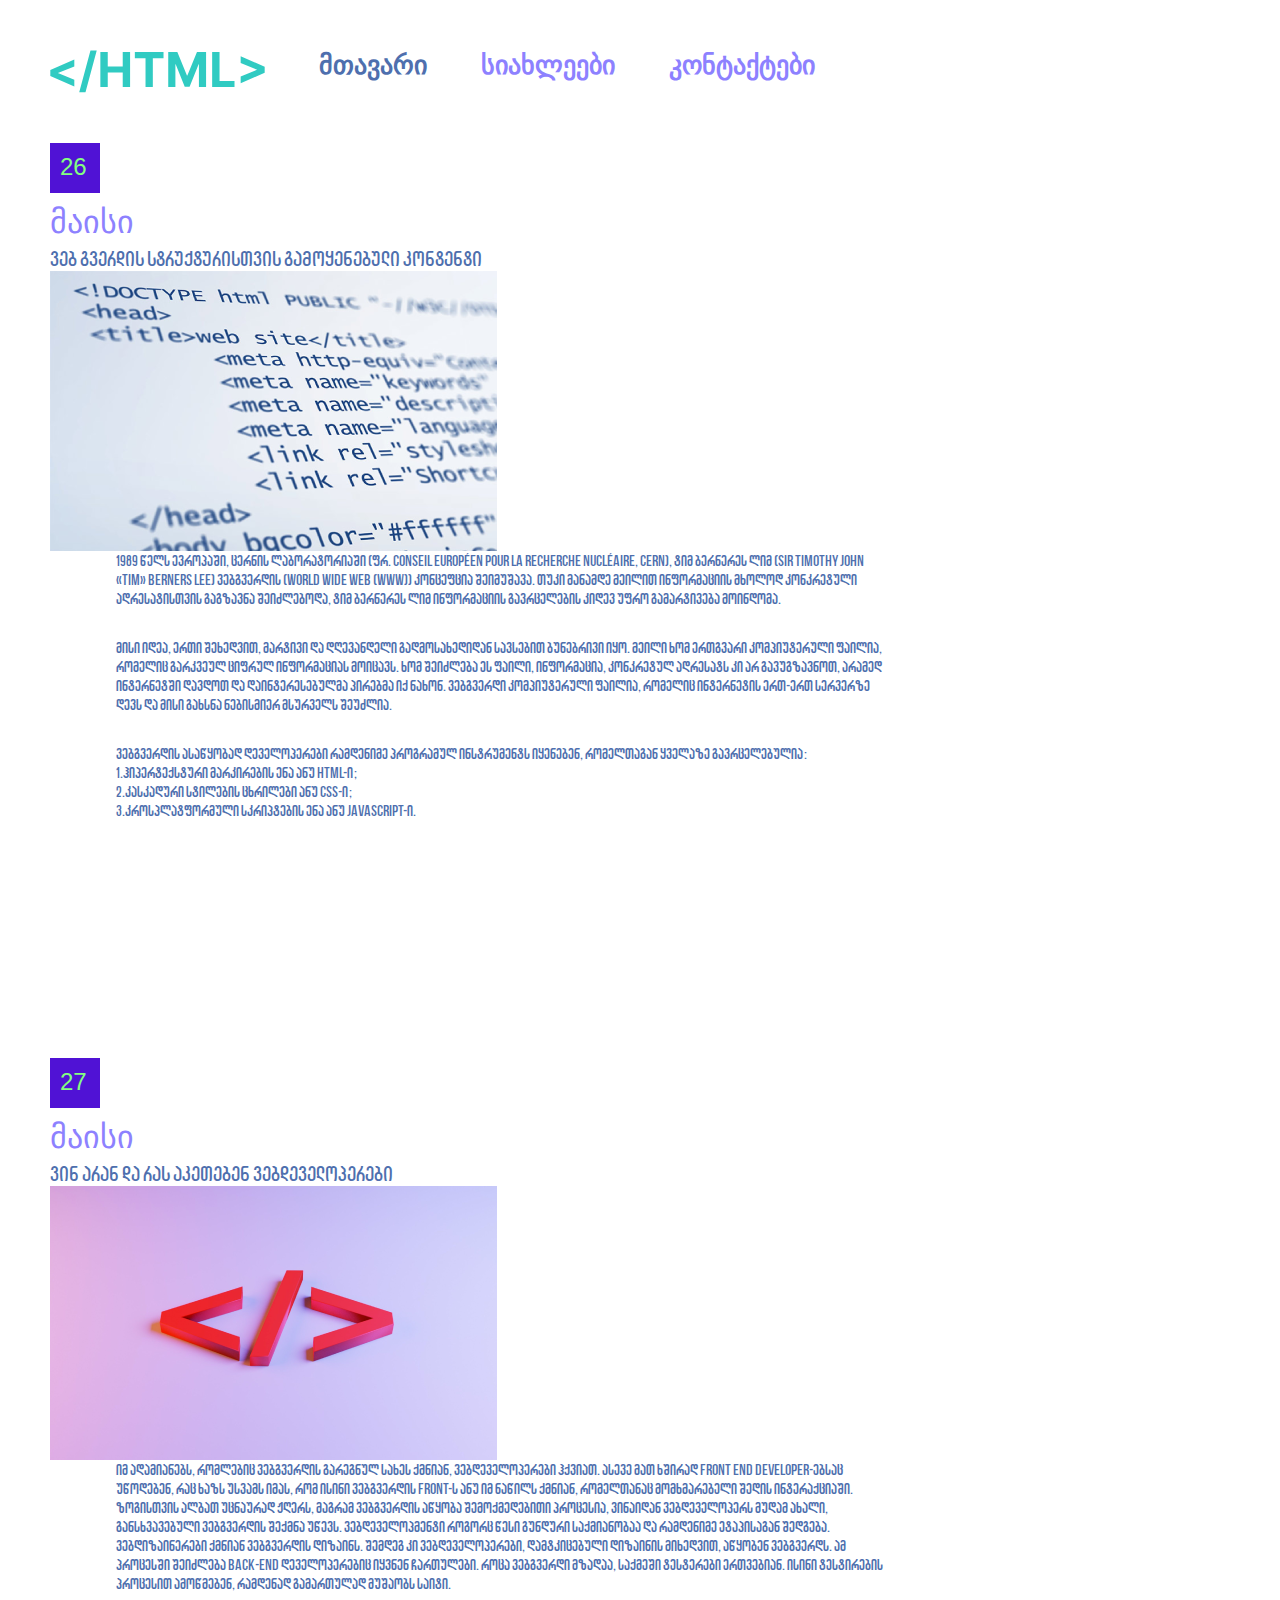
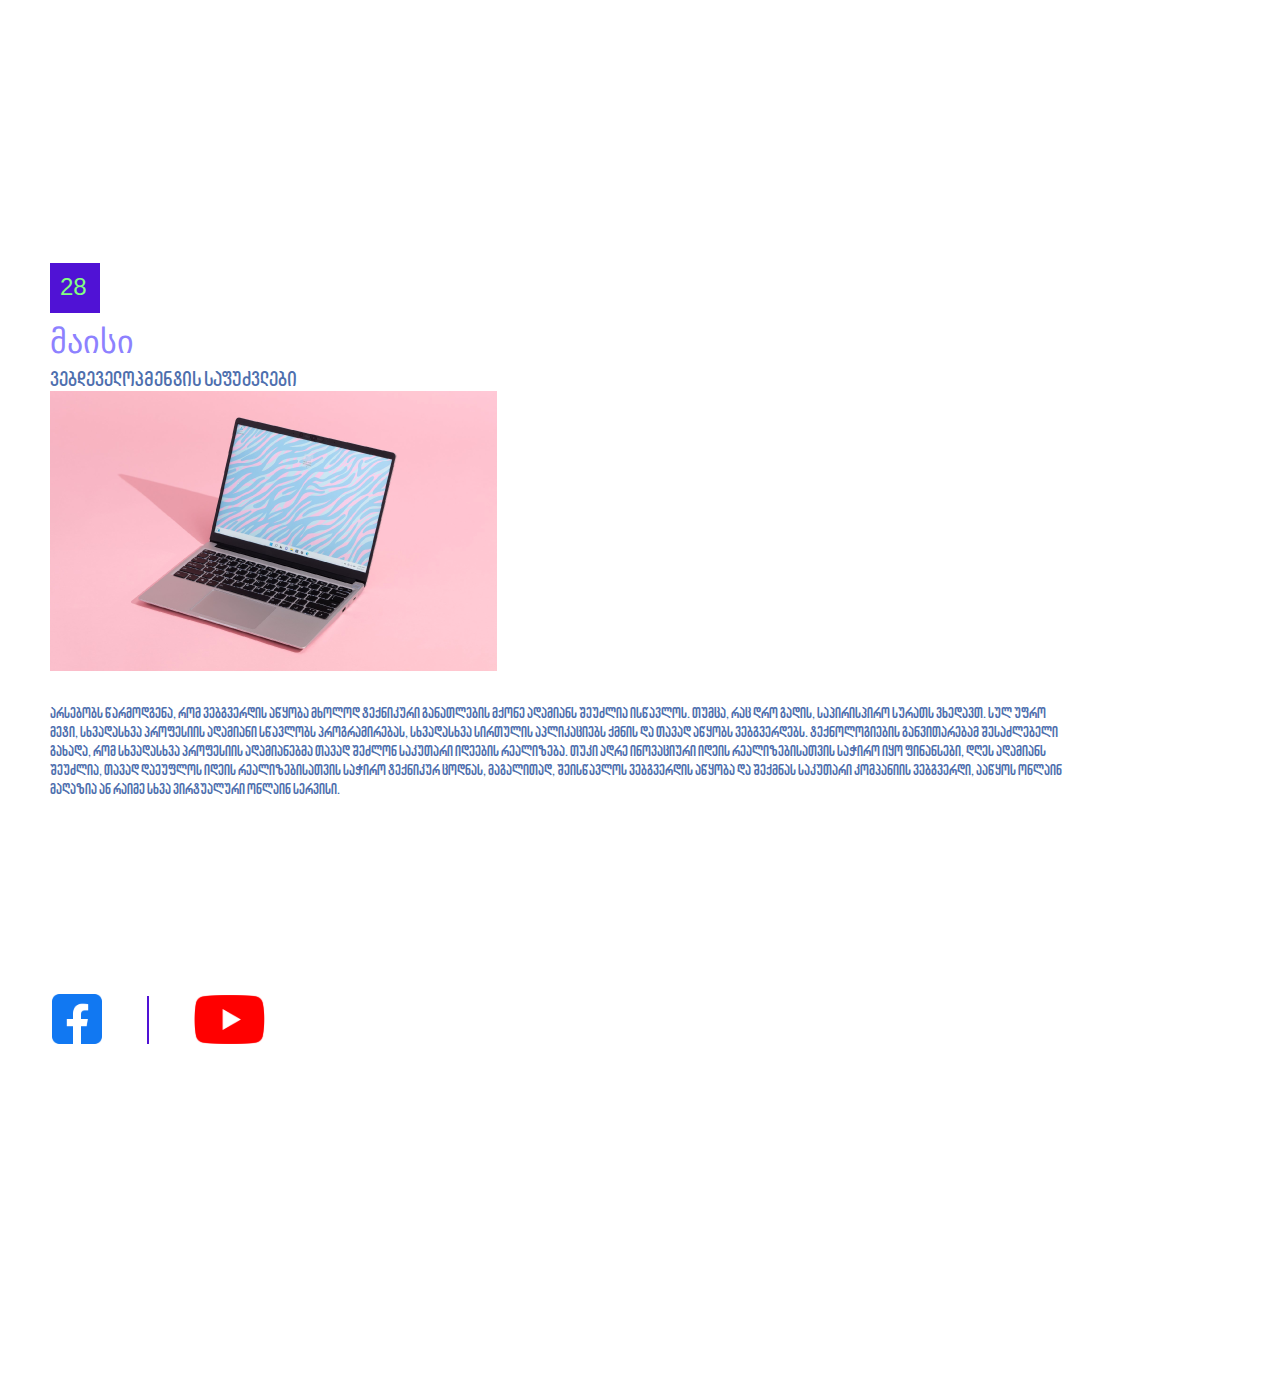
<file: index.html>
<!DOCTYPE html>
<html>
	<head>
		<title>დავალება 5</title>
		<link rel="stylesheet" type="text/css" href="css/reset.css">
		<link rel="stylesheet" type="text/css" href="css/style.css">
		<link rel="stylesheet" href="https://cdn.web-fonts.ge/fonts/bpg-nino-mkhedruli/css/bpg-nino-mkhedruli.min.css">
		<link rel="stylesheet" type="text/css" href="css/tatishvili.ttf">

	</head>
	<body>

			<header>
				<img class="htmllogo" src="images/html.svg" alt="html">
				<nav>
					<ul>
					<li>
						<a class="active" href="#">მთავარი</a>
					</li>
					<li>
						<a href="pages/news.html">სიახლეები</a>
					</li>
					<li>
						<a href="pages/contact.html">კონტაქტები</a>
					</li>
				</ul>
			</nav>
		</header>



		<section class="s-1">
			<article>
				<div class="my26">26</div>
				<h3>მაისი</h3>
				<h4 class="ran">ვებ გვერდის სტრუქტურისთვის გამოყენებული კონტენტი</h4>
				<img class="codepic" src="images/pic1.svg" alt="code">
				<dev class="para" >
					<p class="ran1">1989 წელს ევროპაში, ცერნის ლაბორატორიაში (ფრ. Conseil Européen pour la Recherche Nucléaire, CERN), ტიმ ბერნერეს ლიმ (Sir Timothy John «Tim» Berners Lee) ვებგვერდის (World Wide Web (WWW)) კონცეფცია შეიმუშავა. თუკი მანამდე მეილით ინფორმაციის მხოლოდ კონკრეტული ადრესატისთვის გაგზავნა შეიძლებოდა, ტიმ ბერნერეს ლიმ ინფორმაციის გავრცელების კიდევ უფრო გამარტივება მოინდომა.</p>
					<p class="ran1">მისი იდეა, ერთი შეხედვით, მარტივი და დღევანდელი გადმოსახედიდან სავსებით ბუნებრივი იყო. მეილი ხომ ერთგვარი კომპიუტერული ფაილია, რომელიც გარკვეულ ციფრულ ინფორმაციას მოიცავს. ხომ შეიძლება ეს ფაილი, ინფორმაცია, კონკრეტულ ადრესატს კი არ გავუგზავნოთ, არამედ ინტერნეტში დავდოთ და დაინტერესებულმა პირებმა იქ ნახონ. ვებგვერდი კომპიუტერული ფაილია, რომელიც ინტერნეტის ერთ-ერთ სერვერზე დევს და მისი გახსნა ნებისმიერ მსურველს შეუძლია.</p>
					<p class="ran1">ვებგვერდის ასაწყობად დეველოპერები რამდენიმე პროგრამულ ინსტრუმენტს იყენებენ, რომელთაგან ყველაზე გავრცელებულია:<br>
					1.ჰიპერტექსტური მარკირების ენა ანუ HTML-ი;<br>
					2.კასკადური სტილების ცხრილები ანუ CSS-ი;<br>
					3.კროსპლატფორმული სკრიპტების ენა ანუ JavaScript-ი.
					</p>
				</dev>
			</article>
		</section>



		<section class="s-1">
			<div class="my27">27</div>
			<h3>მაისი</h3>
			<h4 class="ran">ვინ არან და რას აკეთებენ ვებდეველოპერები</h4>
			<img class="codepic" src="images/pic2.svg" alt="idk">
			<div class="para">
				<p class="ran1">
				იმ ადამიანებს, რომლებიც ვებგვერდის გარეგნულ სახეს ქმნიან, ვებდეველოპერები ჰქვიათ. ასევე მათ ხშირად Front End Developer-ებსაც უწოდებენ, რაც ხაზს უსვამს იმას, რომ ისინი ვებგვერდის Front-ს ანუ იმ ნაწილს ქმნიან, რომელთანაც მომხმარებელი შედის ინტერაქციაში. ზოგისთვის ალბათ უცნაურად ჟღერს, მაგრამ ვებგვერდის აწყობა შემოქმედებითი პროცესია, ვინაიდან ვებდეველოპერს მუდამ ახალი, განსხვავებული ვებგვერდის შექმნა უწევს. ვებდეველოპმენტი როგორც წესი გუნდური საქმიანობაა და რამდენიმე ეტაპისაგან შედგება. ვებდიზაინერები ქმნიან ვებგვერდის დიზაინს. შემდეგ კი ვებდეველოპერები, დამტკიცებული დიზაინის მიხედვით, აწყობენ ვებგვერდს. ამ პროცესში შეიძლება Back-End დეველოპერებიც იყვნენ ჩართულები. როცა ვებგვერდი მზადაა, საქმეში ტესტერები ერთვებიან. ისინი ტესტირების პროცესით ამოწმებენ, რამდენად გამართულად მუშაობს საიტი.	
				</p>
			</div>
			</section>


			<section class="s-1">
				<div class="my28">28</div>
				<h3>მაისი</h3>
				<h4 class="ran">ვებდეველოპმენტის საფუძვლები</h4>
				<img class="codepic" src="images/pic3.svg" alt="idk">
				<div class="abg">
				<p class="ran1">
					არსებობს წარმოდგენა, რომ ვებგვერდის აწყობა მხოლოდ ტექნიკური განათლების მქონე ადამიანს შეუძლია ისწავლოს. თუმცა, რაც დრო გადის, საპირისპირო სურათს ვხედავთ. სულ უფრო მეტი, სხვადასხვა პროფესიის ადამიანი სწავლობს პროგრამირებას, სხვადასხვა სირთულის აპლიკაციებს ქმნის და თავად აწყობს ვებგვერდებს. ტექნოლოგიების განვითარებამ შესაძლებელი გახადა, რომ სხვადასხვა პროფესიის ადამიანებმა თავად შეძლონ საკუთარი იდეების რეალიზება. თუკი ადრე ინოვაციური იდეის რეალიზებისათვის საჭირო იყო ფინანსები, დღეს ადამიანს შეუძლია, თავად დაეუფლოს იდეის რეალიზებისათვის საჭირო ტექნიკურ ცოდნას, მაგალითად, შეისწავლოს ვებგვერდის აწყობა და შექმნას საკუთარი კომპანიის ვებგვერდი, ააწყოს ონლაინ მაღაზია ან რაიმე სხვა ვირტუალური ონლაინ სერვისი.
				</p>
				</div>
			</section>



		<footer>
			<div>
				<img class="mwvadi" src="images/fb.svg" alt="facebook">
				<img class="afa" src="images/line.svg" alt="line">
				<img class="xinkali" src="images/yt.svg" alt="yt">	
			</div>
		</footer>




	</body>	
</html>
</file>
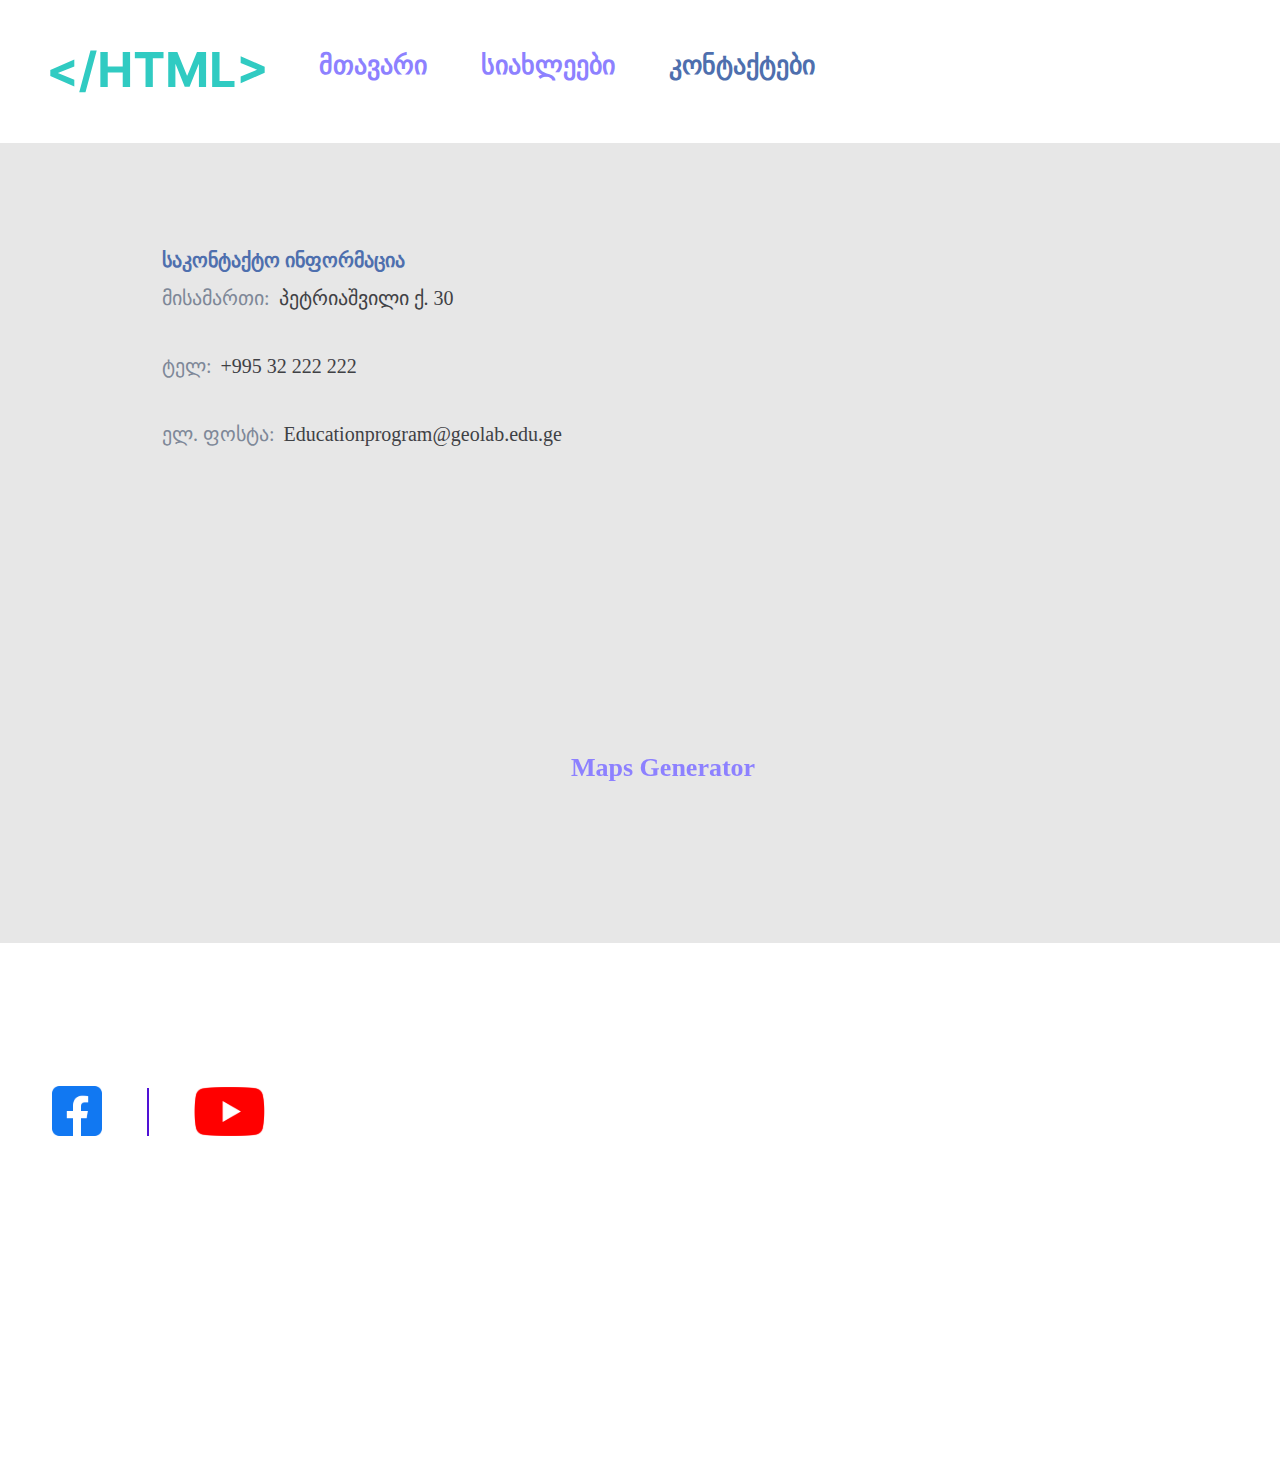
<file: pages/contact.html>
<!DOCTYPE html>
<html>
<head>
	<title>კონტაქტები</title>
		<link rel="stylesheet" type="text/css" href="../css/reset.css">
		<link rel="stylesheet" type="text/css" href="../css/style.css">
</head>
<body>
	<header>
				<img class="htmllogo" src="../images/html.svg" alt="html">
				<nav>
					<ul>
					<li>
						<a href="../index.html">მთავარი</a>
					</li>
					<li>
						<a href="../pages/news.html">სიახლეები</a>
					</li>
					<li>
						<a class="active" href="#">კონტაქტები</a>
					</li>
				</ul>
			</nav>
		</header>
			<section class="arvici">
				<div class="grr">
					<h4 class="qababi">საკონტაქტო ინფორმაცია</h4>
					<p class="mez">მისამართი:</p> <p class="mex">პეტრიაშვილი ქ. 30</p> <br> 
					<p class="mez">ტელ:</p> <p class="mex">+995 32 222 222</p> <br>
					<p class="mez">ელ. ფოსტა:</p> <p class="mex">Educationprogram@geolab.edu.ge</p>
				</div >
				<iframe class="zebra" width="400" height="300" frameborder="0" scrolling="no" marginheight="0" marginwidth="0" id="gmap_canvas" src="https://maps.google.com/maps?width=523&amp;height=374&amp;hl=en&amp;q=kostava%20rustavi+(rustavi)&amp;t=&amp;z=16&amp;ie=UTF8&amp;iwloc=B&amp;output=embed"></iframe>
				<a  href='https://google-map-generator.com/'>Maps Generator</a>
				</section>
				<footer class="dddddd">
				<div>
				<img class="mwvadi" src="../images/fb.svg" alt="facebook">
				<img class="afa" src="../images/line.svg" alt="line">
				<img class="xinkali" src="../images/yt.svg" alt="yt">	
			</div>
		</footer>
		
</body>
</html>
</file>
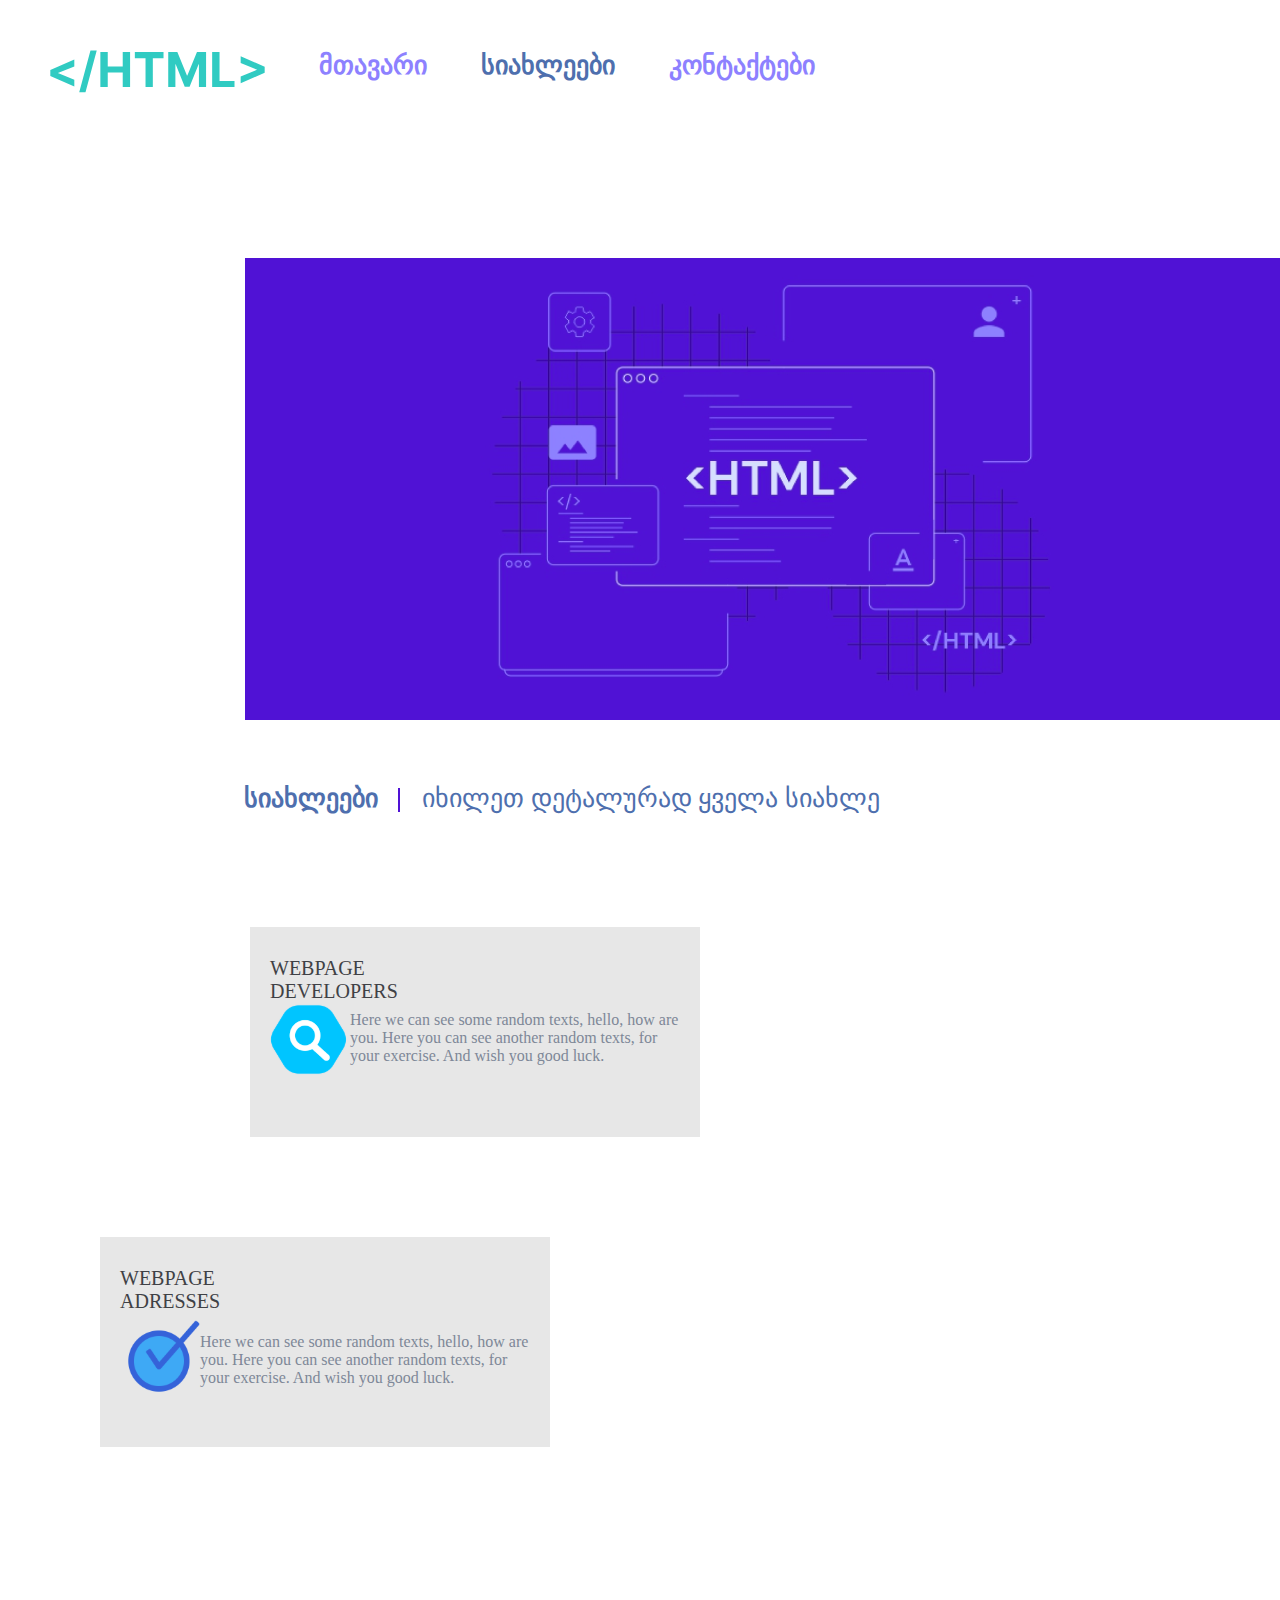
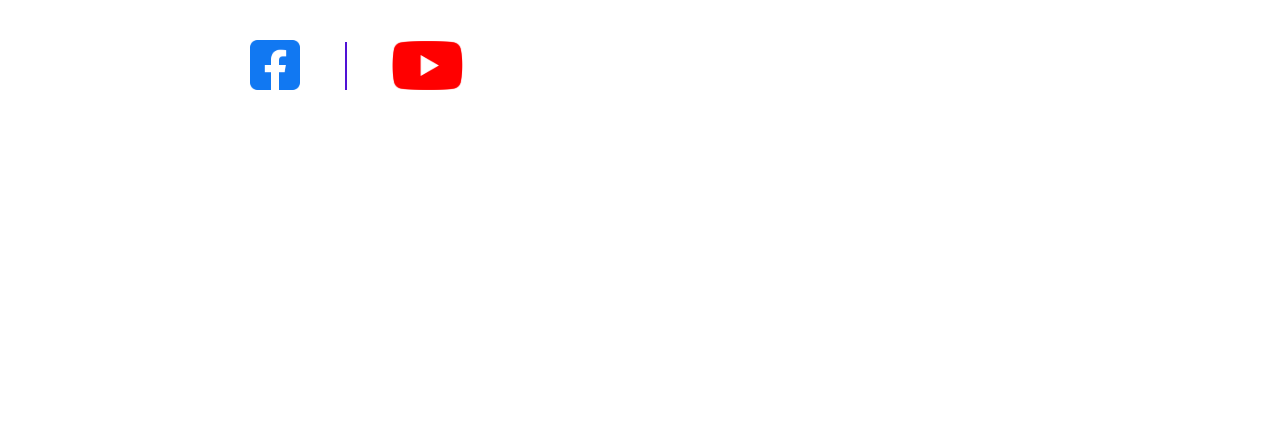
<file: pages/news.html>
<!DOCTYPE html>
<html>
	<head>
		<title>სიახლეების გვერდი</title>
		<link rel="stylesheet" type="text/css" href="../css/reset.css">
		<link rel="stylesheet" type="text/css" href="../css/style.css">
	</head>
	<body>
			<header>
				<img src="../images/html.svg" alt="html logo">
				<nav>
					<ul>
					<li>
						<a  href="../index.html">მთავარი</a>
					</li>
					<li>
						<a class="active" href="#">სიახლეები</a>
					</li>
					<li>
						<a href="../pages/contact.html">კონტაქტები</a>
					</li>
				</ul>
			</nav>
		</header>
		<section>
			<img class="html" src="../images/HTML 2.svg" alt="html">
		</section>


		<section>
			<h3 class="sx">სიახლეები</h3>
			<div class="xazi"></div>
			<h3 class="ix">იხილეთ დეტალურად ყველა სიახლე</h3>
		</section>

		<section class="yutii" >
			<div>
			<h3 class="main">WEBPAGE DEVELOPERS</h3>
			<img class="lmao" src="../images/image 2.svg">
			<h3 class="mini">Here we can see some random texts, hello, how are you. Here you can see another random texts, for your exercise. And wish you good luck. </h3>
			</div>
		</section>

		<section class="lol">
			<h3 class="main">WEBPAGE ADRESSES</h3>
			<img class="lmao" src="../images/image1.svg">
			<div class="borshi">
			<h3 class="mini">Here we can see some random texts, hello, how are you. Here you can see another random texts, for your exercise. And wish you good luck. </h3>
			</div>
		</section>



		<footer class="fexi">
			<div>
				<img class="mwvadi" src="../images/fb.svg" alt="facebook">
				<img class="afa" src="../images/line.svg" alt="line">
				<img class="xinkali" src="../images/yt.svg" alt="yt">	
			</div>
		</footer>
	</body>
</html>
</file>
<file: css/style.css>
section {
	margin: 50px;
}
header {
	margin: 50px;
}
nav {
	display: inline-block;
	  vertical-align: top;
}
.htmllogo {
	  vertical-align: top;

}
li {
	display: inline-block;	
	margin-left: 50px;
}

a {
	color: #8D81FF;
	font-family: FiraGO;
	font-size: 26px;
	font-style: normal;
	font-weight: 700;
	line-height: normal;
}

.active {
	color: #4E6FAE;
}

.s-1 {
	margin: 50px;
}

.my26 {
	width: 50px;
	height: 50px;
	background-color: #5012D5;
	color: #84FF81;
	font-family: Helvetica;
	font-size: 24px;
	font-style: normal;
	font-weight: 400;
	line-height: normal;
	padding: 10px;
	margin-bottom: 10px;
}

h3 {color: #8D81FF;
	font-family: "BPG Nino Mkhedruli", sans-serif;
	font-size: 32px;
	font-style: normal;
	font-weight: 400;
	line-height: normal;
	margin-bottom: 10px;
	margin-top: 10px;
	width: 119px;
	height: 34px;
}

@font-face {
	font-family: tatishvili;
	src: url(tatishvili.ttf);
}

.ran {
	font-family: tatishvili;
}

h4 {
	color: #4E6FAE;
	font-size: 20px;
	font-style: normal;
	font-weight: 700;
	line-height: normal;
}
.para {
	width: 778px;
	height: 353px;
	display: inline-block;
;
	vertical-align: top;
	margin-left: 66px;
}
.codepic {
	vertical-align: top;
}

@font-face {
	font-family: kirovi;
	src: url(kirovi.ttf);
}

.ran1 {
	font-family: kirovi;
}

p {
	margin-bottom: 30px;
	color: #4E6FAE;
	font-size: 16px;
	font-style: normal;
	font-weight: 700;
	line-height: normal;
}
.my27 {width: 50px;
		height: 50px;
		background-color: #5012D5;
		color: #84FF81;
		font-family: Helvetica;
		font-size: 24px;
		font-style: normal;
		font-weight: 400;
		line-height: normal;
		padding: 10px;
		margin-top: 154px;
		

}


.my28 {
	width: 50px;
	height: 50px;
	background-color: #5012D5;
	color: #84FF81;
	font-family: Helvetica;
	font-size: 24px;
	font-style: normal;
	font-weight: 400;
	line-height: normal;
	padding: 10px;
	margin-bottom: 10px;
}
.s {
	margin-bottom: 32px;
}

.abg {
	color: #4E6FAE;
	font-family: FiraGO;
	font-size: 16px;
	font-style: normal;
	font-weight: 400;
	line-height: normal;
	width: 1021px;
	height: 148px;
	margin-top: 32px;
}

footer {
	margin-left: 52px;
	margin-top: 143px;

}

.afa {
	margin-bottom: 336px;
}

.mwvadi {
	margin-right: 41px;
	margin-bottom: 336px;
}

.xinkali {
	margin-left: 41px;
	margin-bottom: 336px;
}

.html {
	width: 1052px;
	height: 462px;
	margin-left: 195px;
	margin-right: 195px;
	margin-top: 112px;
}

.sx{
	margin-left: 194px;
	vertical-align: middle;
	display: inline-block;
	width: 150px;
	height: 34px;
	color: #4E6FAE;
	font-family: FiraGO;
	font-size: 26px;
	font-style: normal;
	font-weight: 700;
	line-height: normal;
}

.xazi{
	vertical-align: middle;
	display: inline-block;
	background: #5012D5;
	width: 2px;
	height: 24px;
	margin-right: 18px;
}

.ix{
	vertical-align: middle;
	display: inline-block;
	color: #4E6FAE;
	font-family: FiraGO;
	font-size: 26px;
	font-style: normal;
	font-weight: 400;
	line-height: normal;
	width: 484px;
	height: 34px;
}

.yutii{
	margin-left: 250px;
	padding: 20px;
	display: inline-block;
	vertical-align: middle;
	width: 450px;
	height: 210px;
	background: #E7E7E7;
}

.lol {
	margin-left: 100px;
	padding: 20px;
	display: inline-block;
	vertical-align: middle;
	width: 450px;
	height: 210px;
	background: #E7E7E7;
}


.main{
	color: #3F4145;
	font-family: Roboto;
	font-size: 20px;
	font-style: normal;
	font-weight: 400;
	line-height: normal;;
}

.mini {
	display: inline-block;
	width: 335px;
	height: 95px;
	color: #7E8898;
	font-family: Roboto;
	font-size: 16px;
	font-style: normal;
	font-weight: 400;
	line-height: normal;
	vertical-align: top;
	margin-left: 80px;
	margin-top: -70px;
}

.fexi {
	margin-left: 250px;

}

.arvici {
	display: inline-block;
	padding-top: 105px;
	padding-left: 162px;
	margin: 0px;
	width: 1350px;
	height: 800px;
	background: #E7E7E7;
	color: #4E6FAE;
	font-family: "Helvetica Neue";
	font-size: 36px;
	font-style: normal;
	font-weight: 700px;
	line-height: normal;
.mez {
	display: inline-block;
	color: #7E8898;
	display: inline-block;
	font-family: "Helvetica Neue LT GEO";
	font-size: 20px;
	font-style: normal;
	font-weight: 400;
	line-height: normal;
}

.mex     {
	display: inline-block;
	color: #3F4145;
	display: inline-block;
	font-family: "Helvetica Neue LT GEO";
	font-size: 20px;
	font-style: normal;
	font-weight: 400;
	line-height: normal;
}

.lmao	{
	display: inline-block;
	vertical-align: middle;


.borshi {
	display: inline-block;
	width: 120px;
}
.qababi {
	font-size: 36px;
}

.zebra {
	display: inline-block;
}

.grr {
	display: inline-block;
}
</file>
